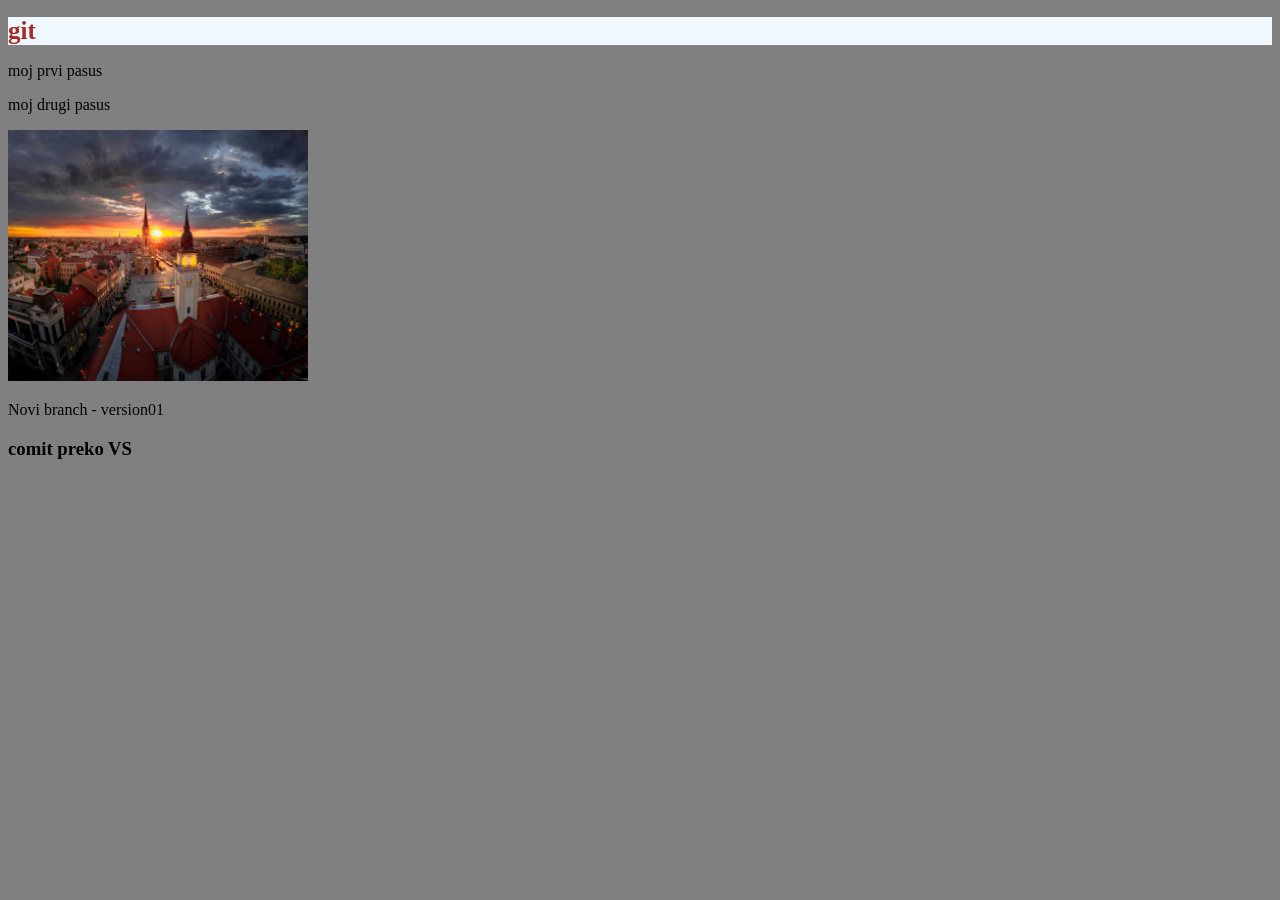
<file: index.html>
<!DOCTYPE html>
<html lang="en">

<head>
    <meta charset="UTF-8">
    <meta name="viewport" content="width=device-width, initial-scale=1.0">
    <title>Git demo</title>
    <link rel="stylesheet" href="CSS/styles.css">
</head>

<body>
    <h1>git</h1>
    <p>moj prvi pasus</p>
    <p>moj drugi pasus</p>

    <img src="img/novi_sad.jpg" alt="Slika novi sad" width="300px">


    <div>
        <p>Novi branch - version01</p>
    </div>

    <h3>comit preko VS</h3>

</body>

</html>
</file>
<file: CSS/styles.css>
body {
    background-color: grey;
}

h1 {
    color: brown;
    font-size: 25px;
    background-color: aliceblue;
}

h2 {
    color: blue;
    background-color: aliceblue;
}
</file>
